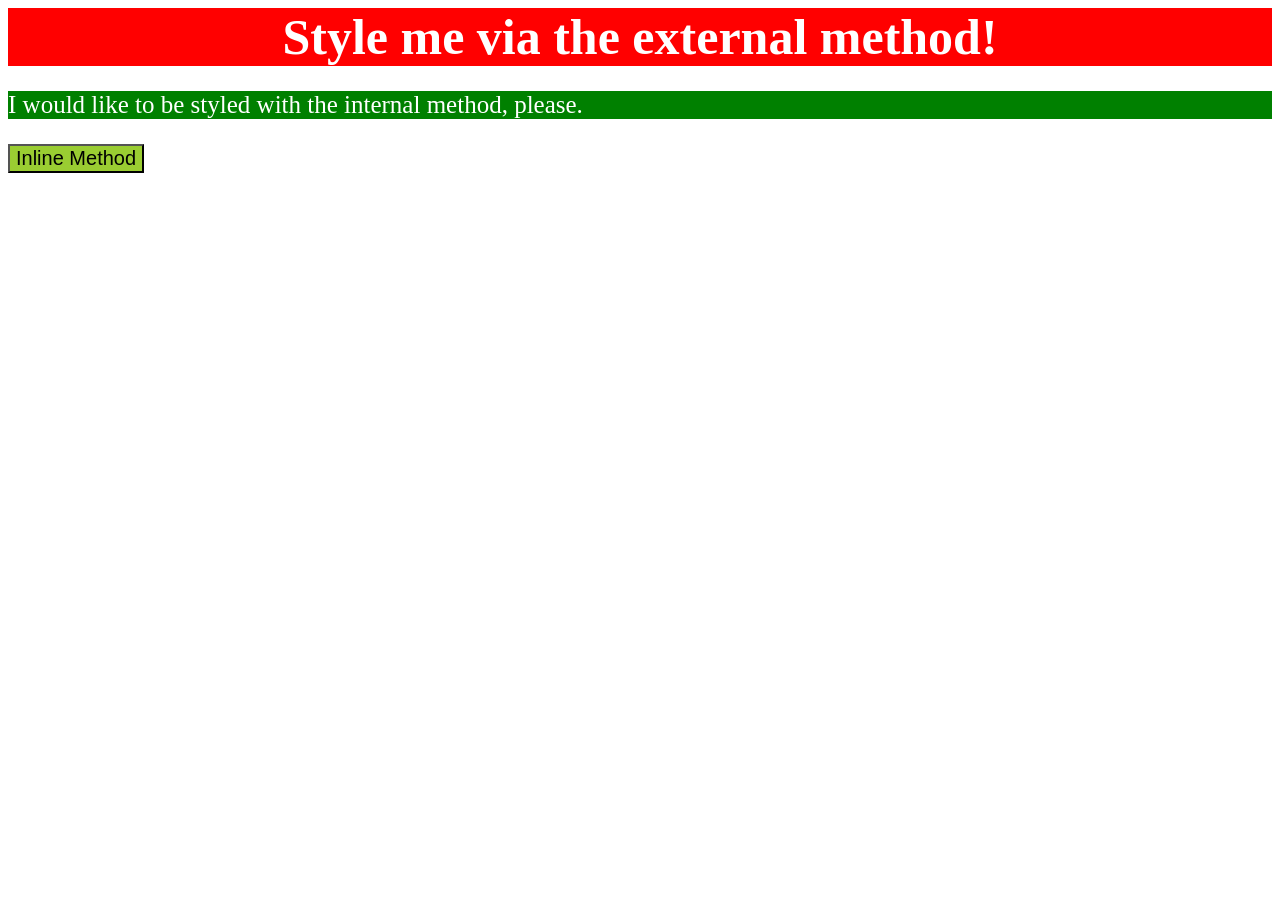
<file: foundations/intro-to-css/01-css-methods/index.html>
<!DOCTYPE html>
<html lang="en">
  <head>
    <link rel="stylesheet" href="style.css">
    <meta charset="UTF-8">
    <meta http-equiv="X-UA-Compatible" content="IE=edge">
    <meta name="viewport" content="width=device-width, initial-scale=1.0">
    <title>Methods for Adding CSS</title>
  </head>
  <body>
    <div>Style me via the external method!</div>
    <p>I would like to be styled with the internal method, please.</p>
    <button>Inline Method</button>
  </body>
</html>
</file>
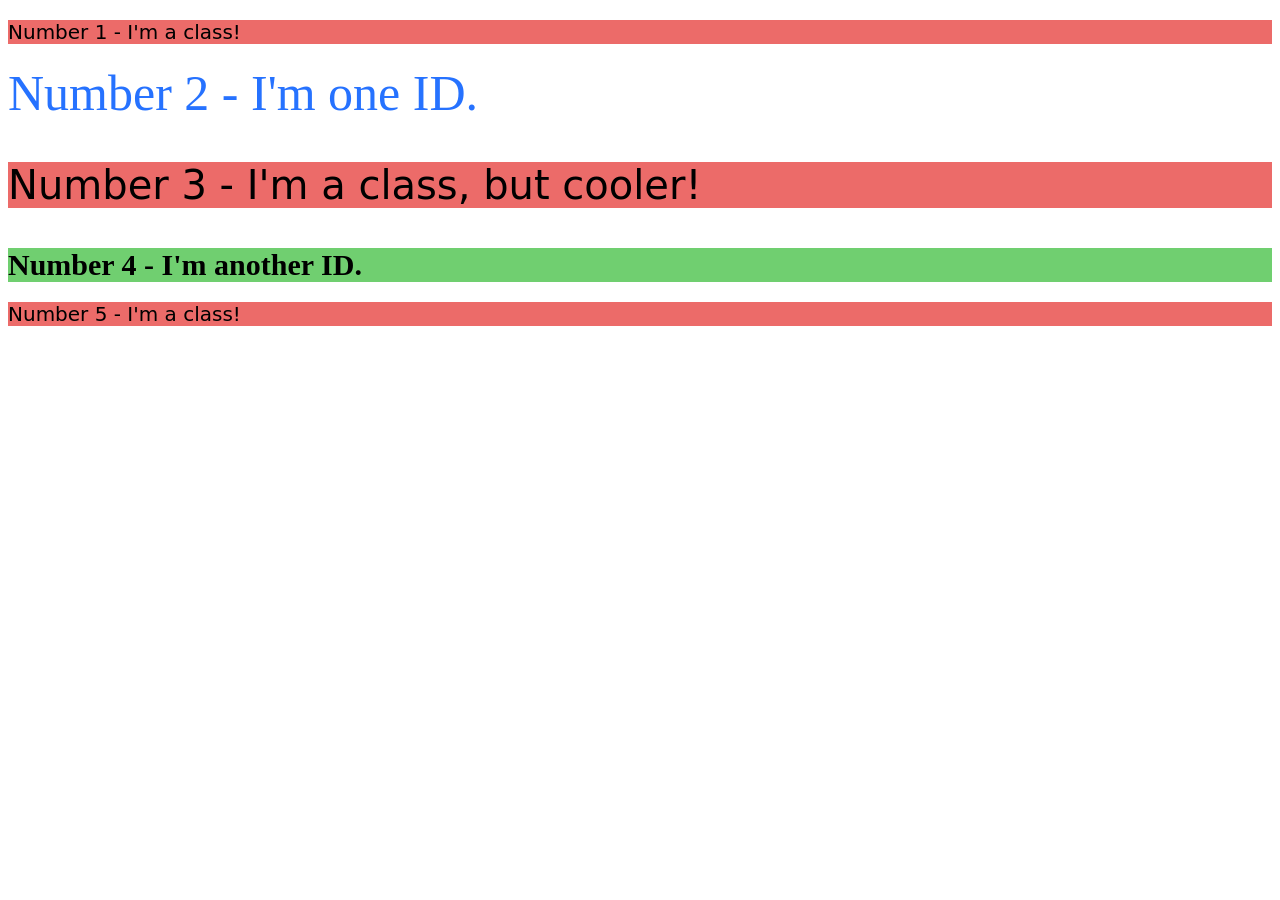
<file: foundations/intro-to-css/02-class-id-selectors/index.html>
<!DOCTYPE html>
<html lang="en">
  <head>
    <meta charset="UTF-8">
    <meta http-equiv="X-UA-Compatible" content="IE=edge">
    <meta name="viewport" content="width=device-width, initial-scale=1.0">
    <title>Class and ID Selectors</title>
    <link rel="stylesheet" href="style.css">
  </head>
  <body>
    <p class = odd>Number 1 - I'm a class!</p>
    <div id = second>Number 2 - I'm one ID.</div>
    <p class = odd id = cooler>Number 3 - I'm a class, but cooler!</p>
    <div id = fourth>Number 4 - I'm another ID.</div>
    <p class = odd>Number 5 - I'm a class!</p>
  </body>
</html>
</file>
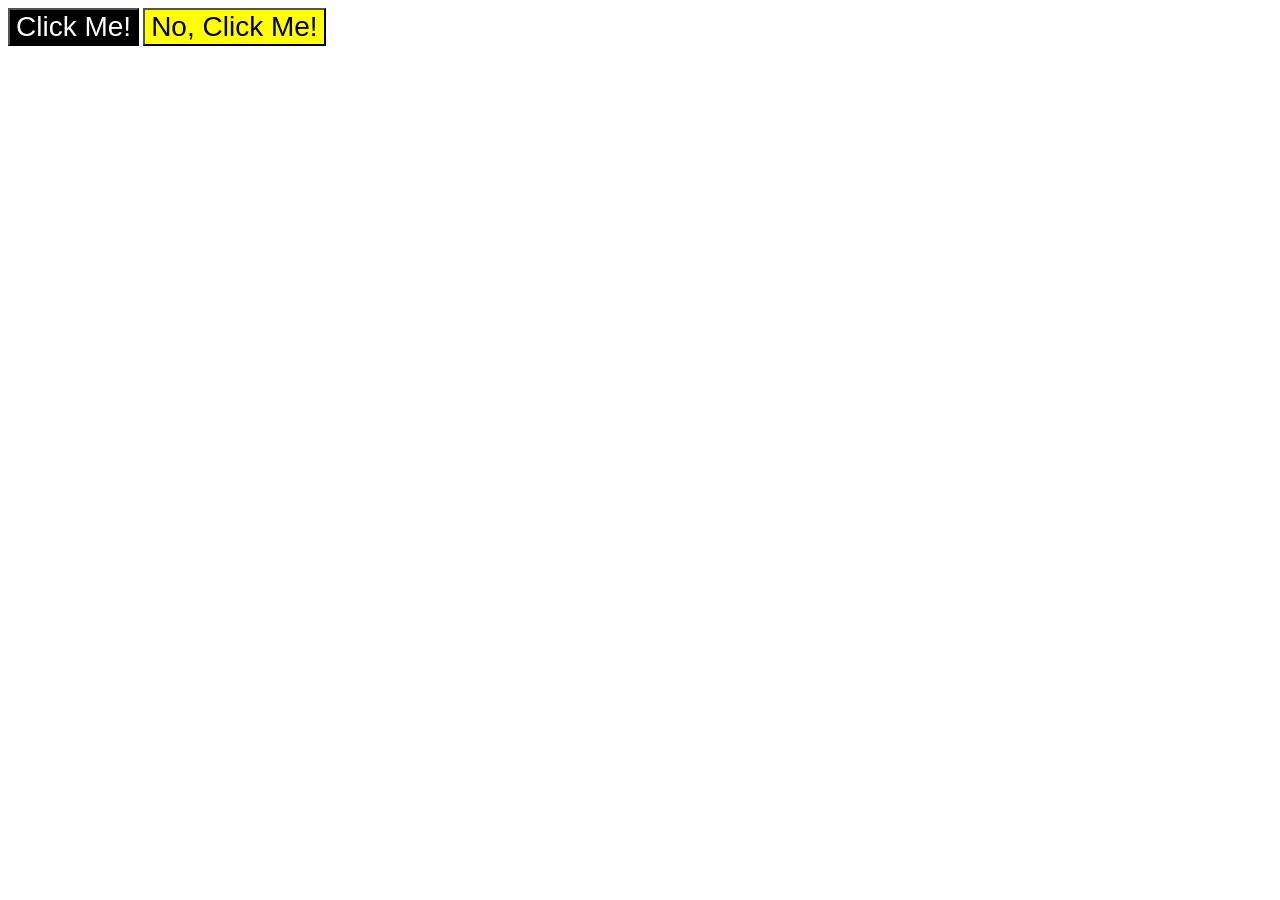
<file: foundations/intro-to-css/03-grouping-selectors/index.html>
<!DOCTYPE html>
<html lang="en">
  <head>
    <meta charset="UTF-8">
    <meta http-equiv="X-UA-Compatible" content="IE=edge">
    <meta name="viewport" content="width=device-width, initial-scale=1.0">
    <title>Grouping Selectors</title>
    <link rel="stylesheet" href="style.css">
  </head>
  <body>
    <button class = but1>Click Me!</button>
    <button class = but2>No, Click Me!</button>
  </body>
</html>
</file>
<file: foundations/intro-to-css/01-css-methods/style.css>
div{
    background-color: red;
    text-align: center;
    font-size: 50px;
    color: white;
    font-weight: bold;
}

p{
    background-color: green;
    text-align: left;
    font-size: 25px;
    color: white;
}

button{
    background-color: yellowgreen;
    text-align: center;
    font-size: 20px;
    text-emphasis: 900;
}
</file>
<file: foundations/intro-to-css/02-class-id-selectors/style.css>
/* Add CSS Styling */
.odd {
  background-color: rgb(236, 107, 105);
  font-size: 20px;
  font-family: Verdana, "DejaVu Sans", sans-serif;

}
#second {
  color: rgb(38, 114, 255);
  font-size: 50px;
}
#cooler {
  font-size: 40px; 
}  
#fourth {
  font-weight: bold;
  font-size: 30px;
  background-color: rgb(112, 207, 112);
}
</file>
<file: foundations/intro-to-css/03-grouping-selectors/style.css>
/* Add CSS Styling */

.but1, .but2{
    font-size: 28px;
    font-family: Helvetica, "Times New Roman", serif;
    
}

.but1{
    color: white;
    background-color: black;
}

.but2{
    color: black;
    background-color: yellow;
}
</file>
